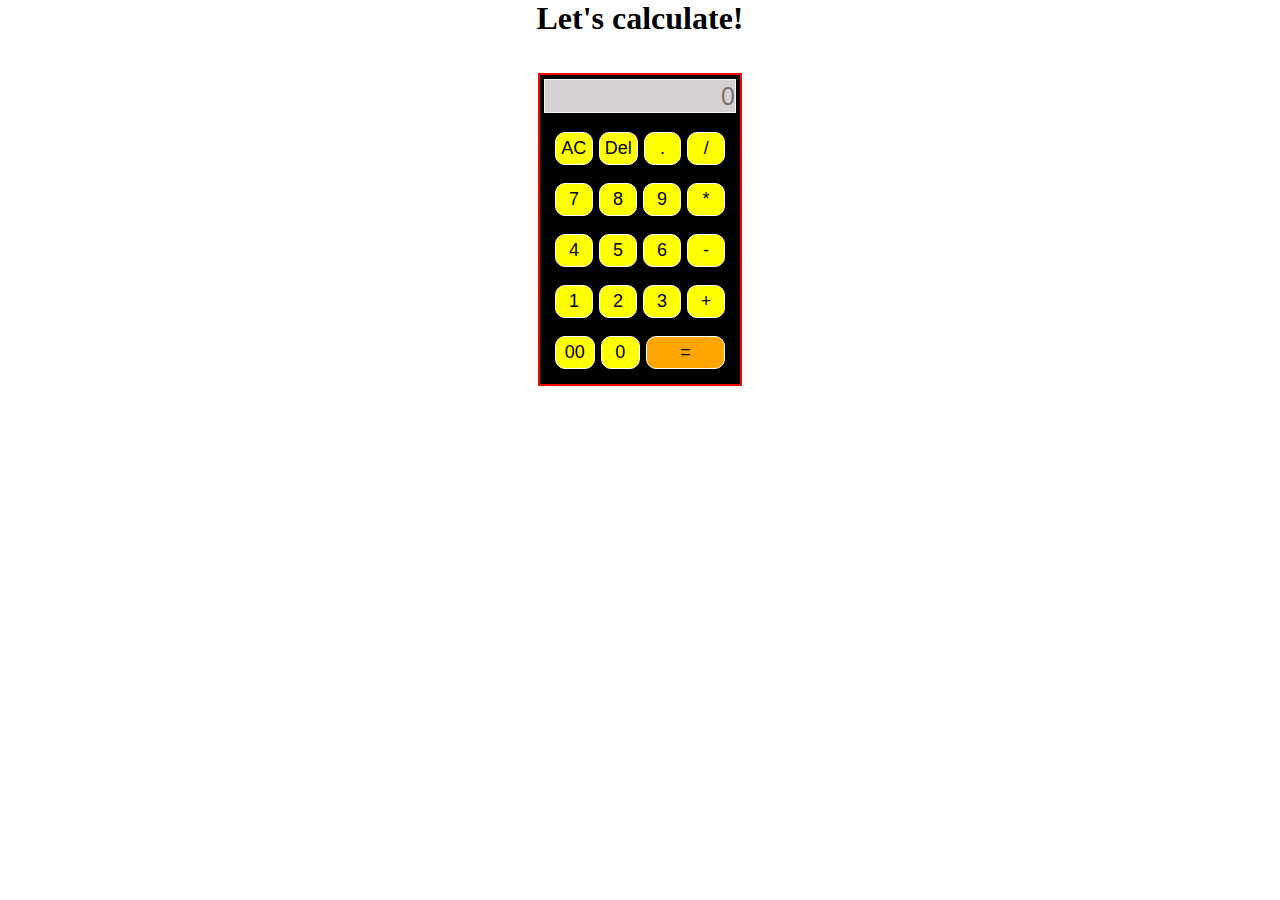
<file: calculator_by_me/index.html>
<!DOCTYPE html>
<html lang="en">
<head>
    <meta charset="UTF-8">
    <meta name="viewport" content="width=device-width, initial-scale=1.0">
    <title>calculator</title>
    <link rel="stylesheet" href="./style.css">
</head>
<body>
    <h1>Let's calculate!</h1>
    <br>
    <br>
    <div class="box">
        <div class="calculator">
            <input type="text" class="output" placeholder="0">
            <div class="row">
                <button class="buttonClear" onclick="screen.value = '' ">AC</button>
                <button class="delButton" onclick="screen.value = screen.value.slice(0,-1); ">Del</button>
                <button data-num="." class="button">.</button>
                <button data-num="/" class="button">/</button>
            </div>
            <div class="row">
                <button data-num="7" class="button">7</button>
                <button data-num="8" class="button">8</button>
                <button data-num="9" class="button">9</button>
                <button data-num="*" class="button">*</button>
            </div>
            <div class="row">
                <button data-num="4" class="button">4</button>
                <button data-num="5" class="button">5</button>
                <button data-num="6" class="button">6</button>
                <button data-num="-" class="button">-</button>
            </div>
            <div class="row">
                <button data-num="1" class="button">1</button>
                <button data-num="2" class="button">2</button>
                <button data-num="3" class="button">3</button>
                <button data-num="+" class="button">+</button>
            </div>
            <div class="row">
                <button data-num="00" class="button">00</button>
                <button data-num="0" class="button">0</button>
                <button class="equalbtn" onclick="screen.value = eval(screen.value)" >=</button>
            </div>
        </div>
    </div>
    <script src="./app.js"></script>
</body>
</html>
</file>
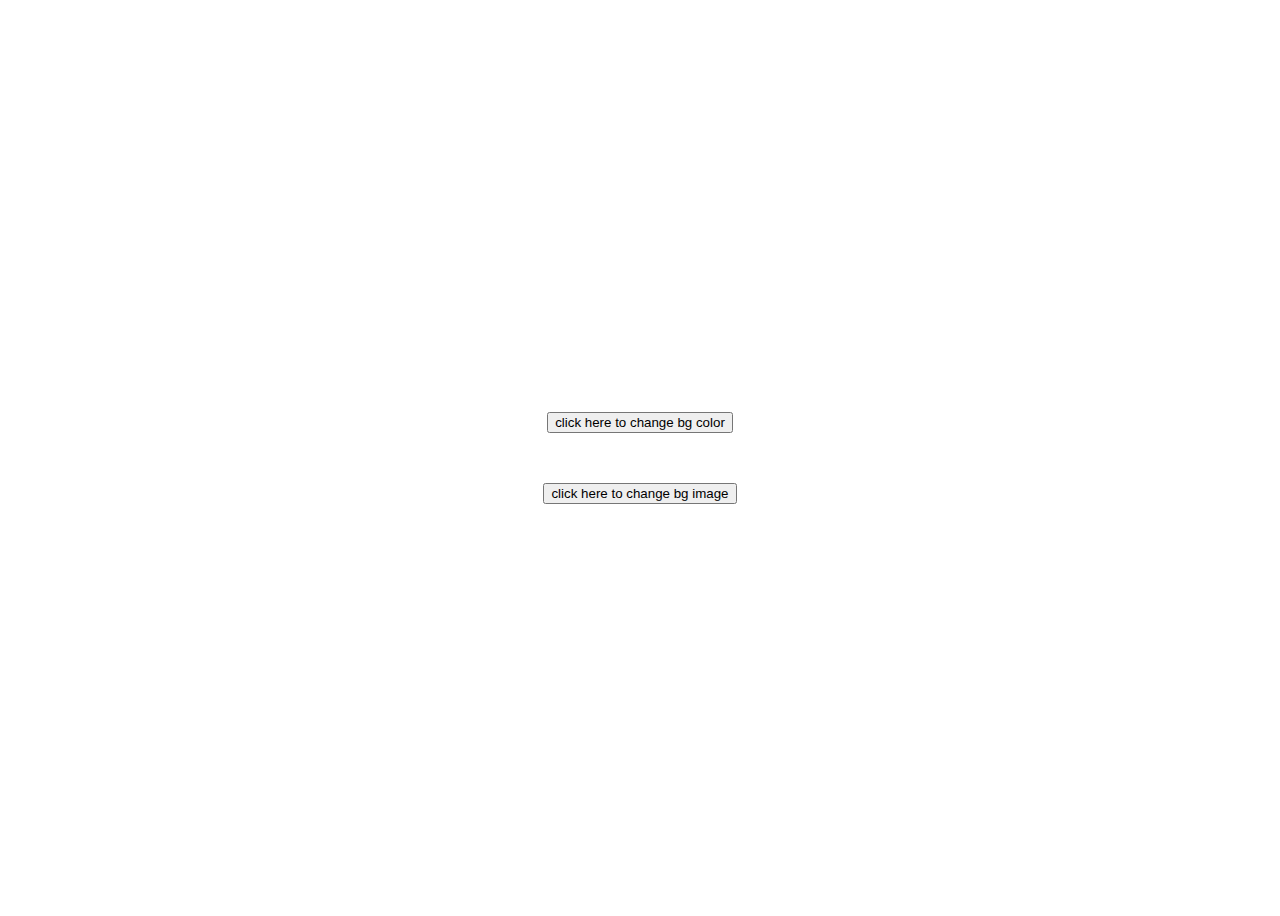
<file: change_bg_color_on_clicking/index.html>
<!DOCTYPE html>
<html lang="en">
<head>
    <meta charset="UTF-8">
    <meta http-equiv="X-UA-Compatible" content="IE=edge">
    <meta name="viewport" content="width=device-width, initial-scale=1.0">
    <title>Changing bg color on clicking</title>
    <link rel="stylesheet" href="./style.css">
    <link href="https://cdn.jsdelivr.net/npm/bootstrap@5.3.0-alpha3/dist/css/bootstrap.min.css" rel="stylesheet" integrity="sha384-KK94CHFLLe+nY2dmCWGMq91rCGa5gtU4mk92HdvYe+M/SXH301p5ILy+dN9+nJOZ" crossorigin="anonymous">

</head>
<body>
    <div  class="container">
        <button onclick="changeColor()" type="button" class="btn btn-primary">click here to change bg color</button>
        <button onclick="changeBgImg()" type="button" class="btn btn-primary">click here to change bg image</button>

    </div>
    <script src="./index.js"></script>
</body>
</html>
</file>
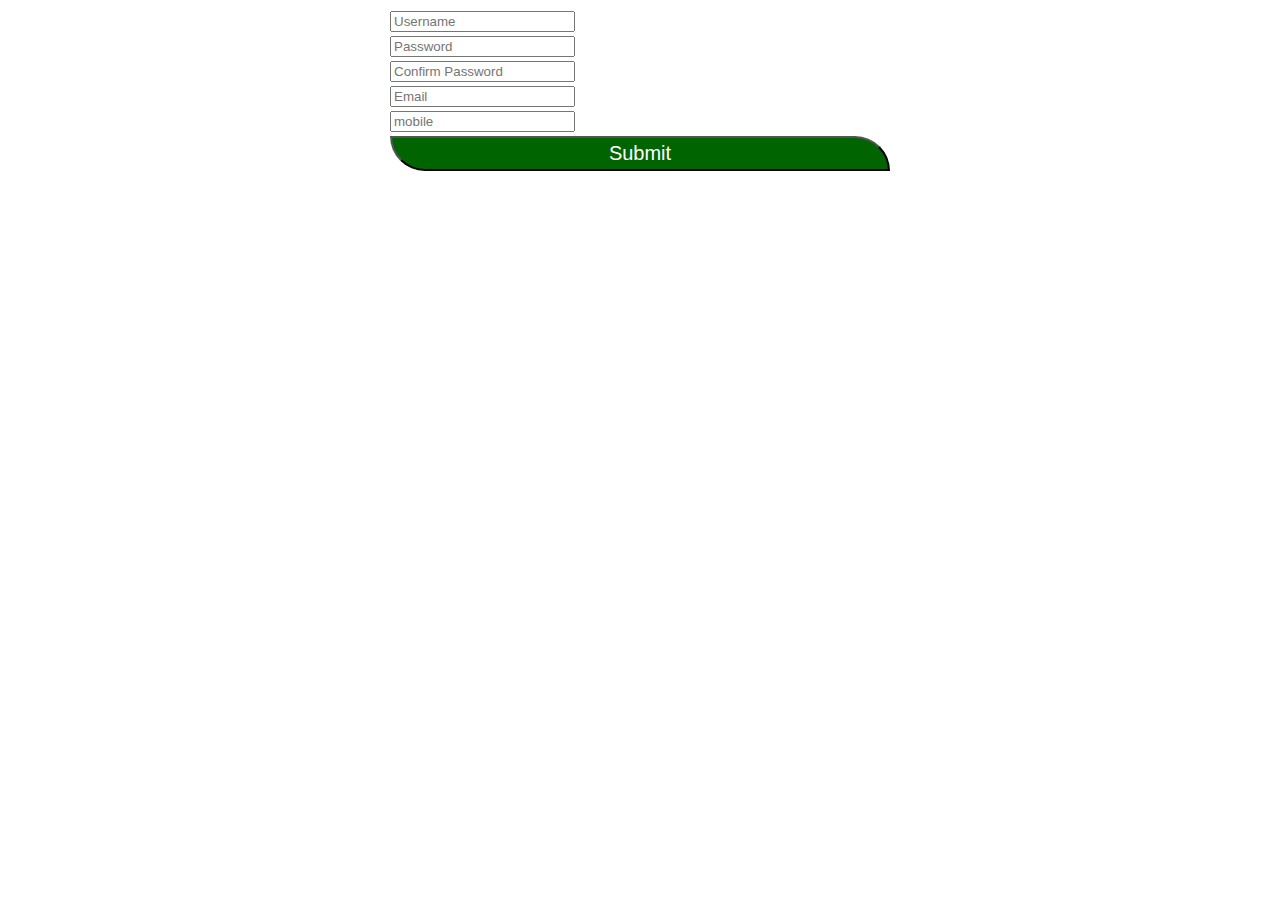
<file: form validation/index.html>
<!DOCTYPE html>
<html lang="en">
<head>
    <meta charset="UTF-8">
    <meta name="viewport" content="width=device-width, initial-scale=1.0">
    <title>Form Validation</title>
    <link rel="stylesheet" href="./style.css">
</head>
<body>
    <form action="#" autocomplete="off" onsubmit="return validation()">
        <table  align="center">
            <tr><td><input type="text" id="user" placeholder="Username">
                <br><span id="userr"></span></td></tr>
            <tr><td><input type="text" id="pass" placeholder="Password">
                <br><span id="passs"></span></td></tr>
            <tr><td><input type="text" id="conpass" placeholder="Confirm Password">
                <br><span id="conpasss"></span></td></tr>
            <tr><td><input type="" id="email" placeholder="Email">
                <br><span id="emaill"></span></td></tr>
            <tr><td><input type="" id="mobile" placeholder="mobile">
                <br><span id="mobilee"></span></td></tr>
             <tr><td><input type="submit" id="btn" placeholder="Submit"></td></tr>
        </table>
    </form>

    <script src="./bestPractices.js"></script>
</body>
</html>
</file>
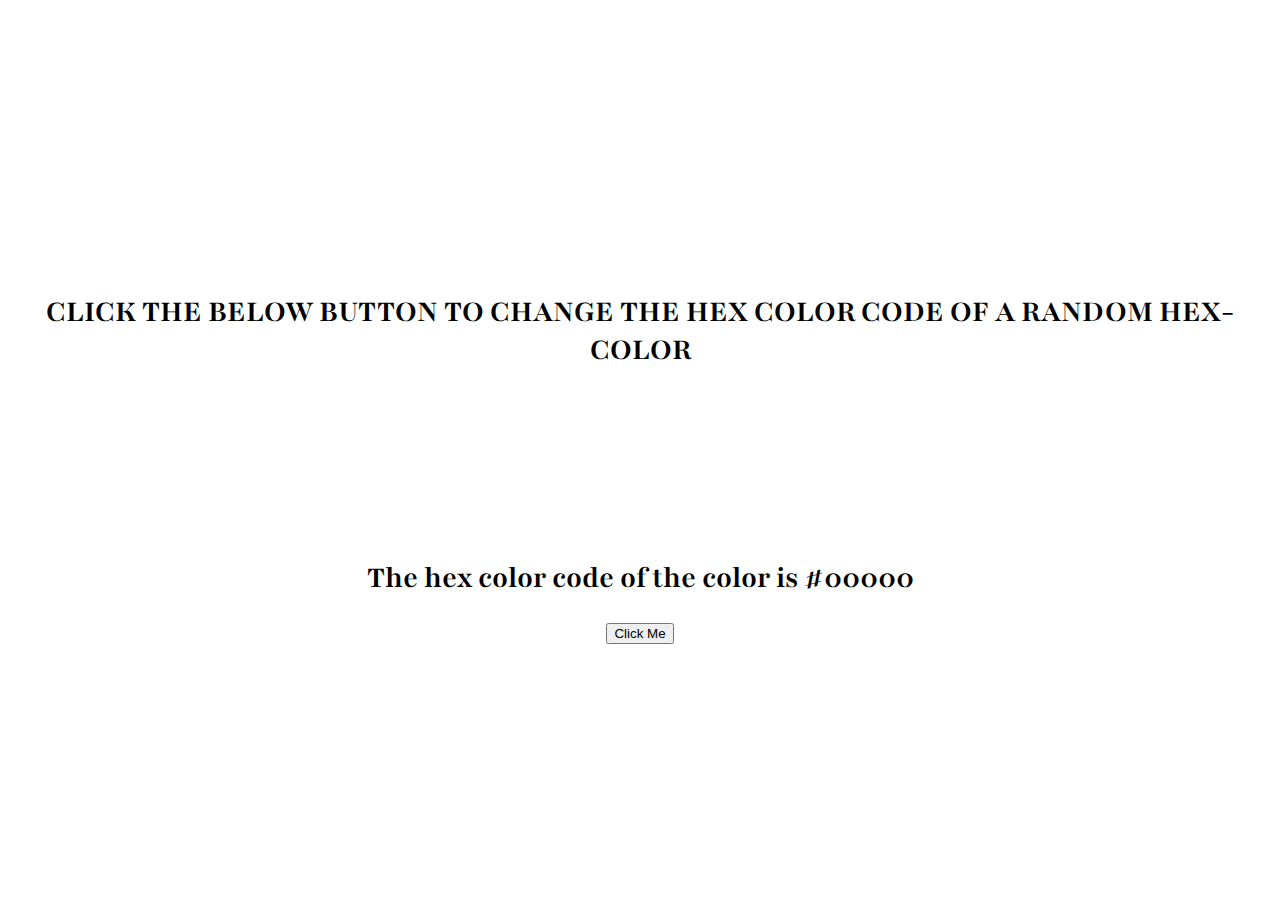
<file: get_random_color_code_on_click/index.html>
<!DOCTYPE html>
<html lang="en">
<head>
    <meta charset="UTF-8">
    <meta http-equiv="X-UA-Compatible" content="IE=edge">
    <meta name="viewport" content="width=device-width, initial-scale=1.0">
    <title>Get random color code on click</title>
    <link href="https://cdn.jsdelivr.net/npm/bootstrap@5.3.0-alpha3/dist/css/bootstrap.min.css" rel="stylesheet" integrity="sha384-KK94CHFLLe+nY2dmCWGMq91rCGa5gtU4mk92HdvYe+M/SXH301p5ILy+dN9+nJOZ" crossorigin="anonymous">
    <link rel="stylesheet" href="./style.css">
</head>
<body>
<div class="container">
    <div class="hex-color">
        <h1>click the below button to change the hex color code of a random hex-color</h1>
        <h2>The hex color code of the color is #<span id="hex-code">00000</span></h2>

        <button onclick="changeColor()" type="button" class="btn btn-primary">Click Me</button>

    </div>


</div>
    <script src="./index.js"></script>
</body>
</html>
</file>
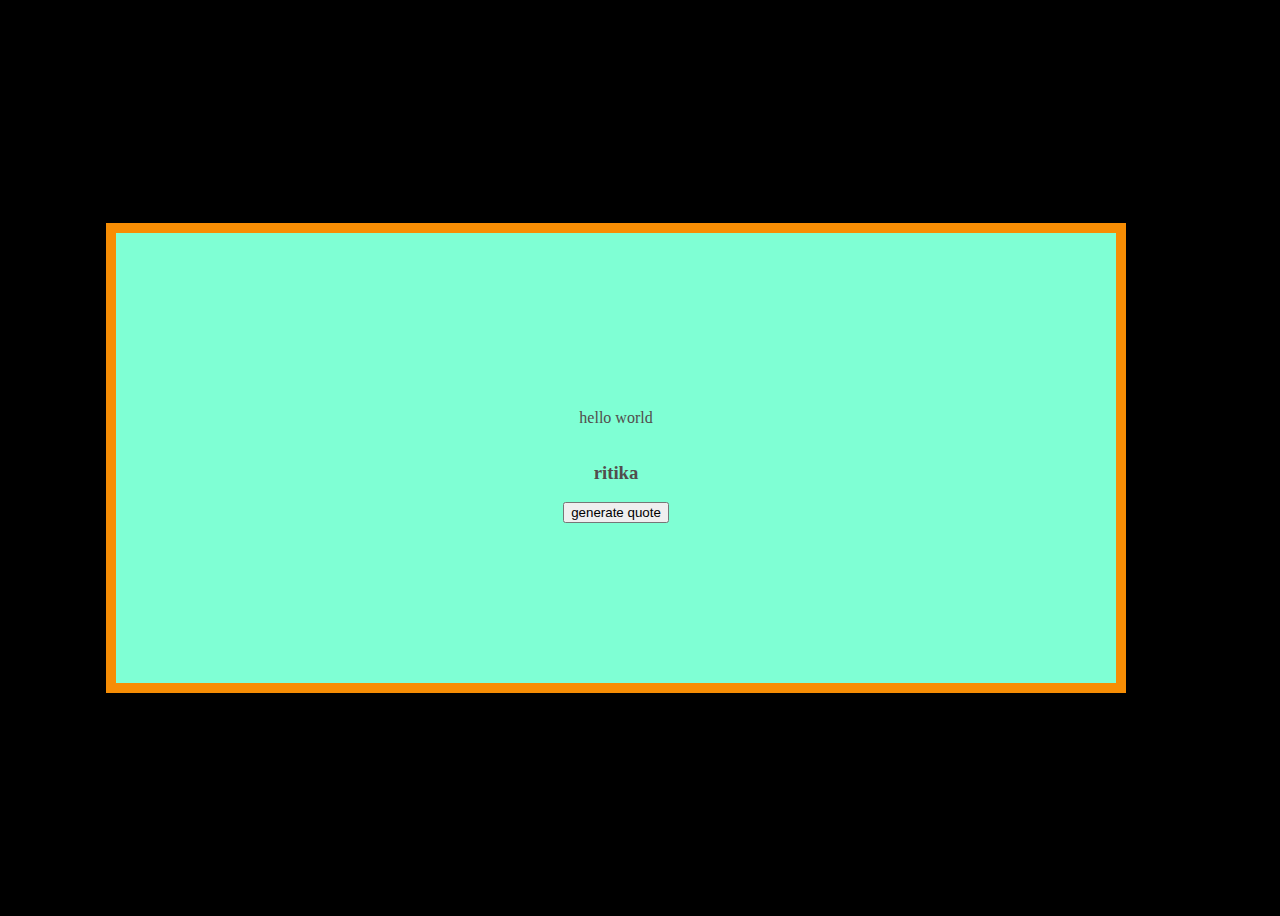
<file: random-quote-generator/index.html>
<!DOCTYPE html>
<html lang="en">
<head>
    <meta charset="UTF-8">
    <meta http-equiv="X-UA-Compatible" content="IE=edge">
    <meta name="viewport" content="width=device-width, initial-scale=1.0">
    <title>RANDOM QUOTE GENRATOR</title>
    <link rel="stylesheet" href="./style.css">
    <link href="https://cdn.jsdelivr.net/npm/bootstrap@5.3.0-alpha3/dist/css/bootstrap.min.css" rel="stylesheet" integrity="sha384-KK94CHFLLe+nY2dmCWGMq91rCGa5gtU4mk92HdvYe+M/SXH301p5ILy+dN9+nJOZ" crossorigin="anonymous">

</head>
<body>
<div class="container">
    <div class="quotes">
        <p id="quote">hello world</p>
        <h3 id="author"> ritika</h3>
        <button onclick="generate()" type="button" class="btn btn-primary">generate quote</button>

    </div>
</div>







<script src="./style.js"></script>
</body>
</html>
</file>
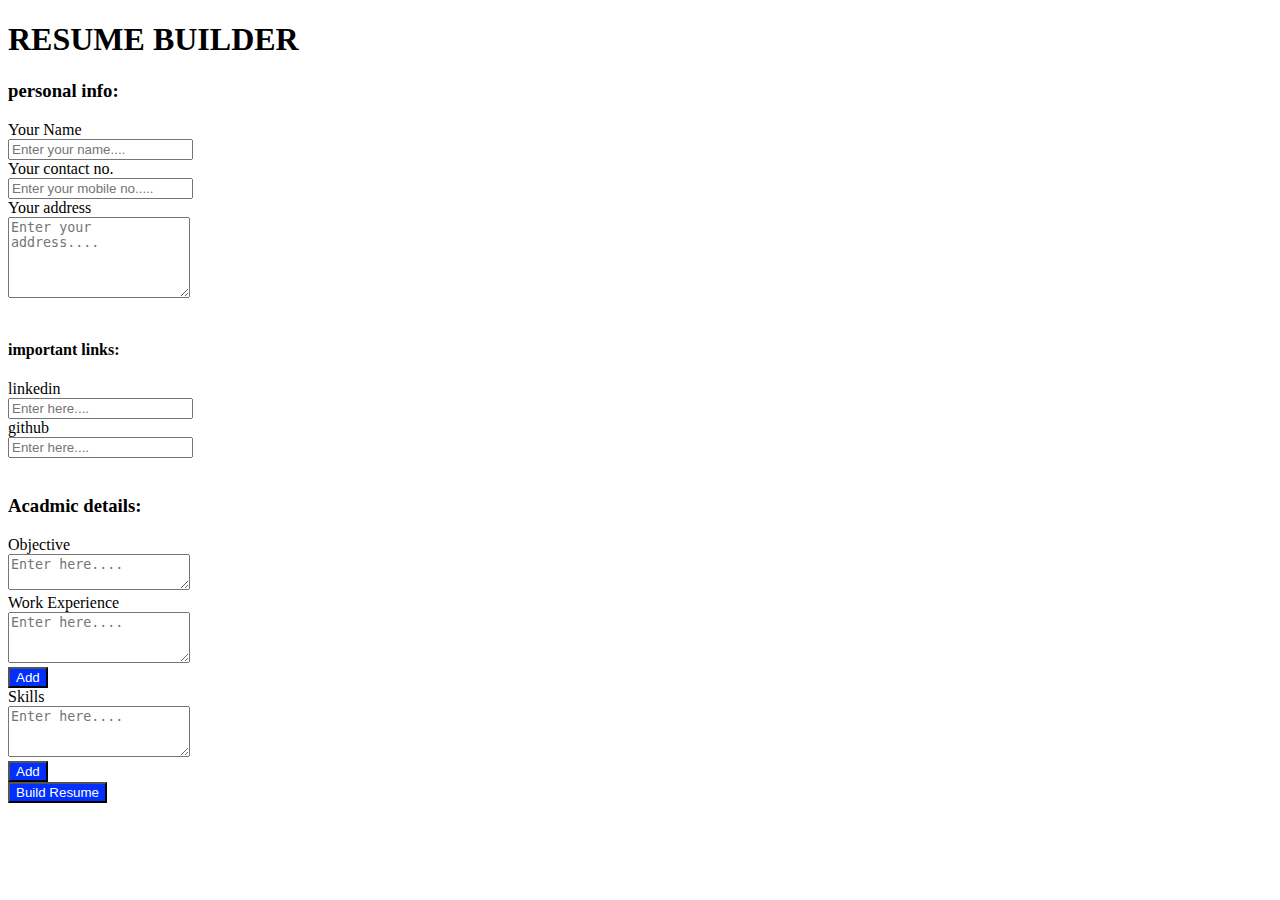
<file: resume_builder_website/index.html>
<!DOCTYPE html>
<html lang="en">
<head>
    <meta charset="UTF-8">
    <meta name="viewport" content="width=device-width, initial-scale=1.0">
    <title>Resume builder website</title>
    <link rel="stylesheet" href="./style.css">
    <link href="https://cdn.jsdelivr.net/npm/bootstrap@5.3.2/dist/css/bootstrap.min.css" rel="stylesheet" integrity="sha384-T3c6CoIi6uLrA9TneNEoa7RxnatzjcDSCmG1MXxSR1GAsXEV/Dwwykc2MPK8M2HN" crossorigin="anonymous">

</head>
<body>
<!-- RESUME FORM  -->
<div class="container" id="resumeForm">
    <h1 class="text-center">RESUME BUILDER</h1>
 
    <div class="row">

        <div class="col-md-6">
            <h3>personal info:</h3>

            <div class="form-group mt-2">
                <label for="name">Your Name</label><br>
                <input type="text" id="nameB" placeholder="Enter your name...." class="form-control name">
            </div>
            <div class="form-group mt-2">
                <label for="contact">Your contact no.</label><br>
                <input type="text" id="contactB" placeholder="Enter your mobile no....." class="form-control contact">
            </div>
            <div class="form-group mt-2">
                <label for="name">Your address</label><br>
                <textarea type="text" id="addressB" placeholder="Enter your address...." class="form-control address" rows="5"></textarea>
            </div> <br>
            <h4>important links:</h4>

        <label for="name">linkedin</label><br>
        <input type="text" name="" id="linkedinB" placeholder="Enter here...." class="form-control linked"><br>
    
        <label for="name">github</label><br>
        <input type="text" name="" id="gitB" placeholder="Enter here...." class="form-control git">
        </div> <br>
        <div class="col-md-6">
            <h3>Acadmic details:</h3>
            <div class="form-group mt-2">
                <label for="name">Objective</label><br>
                <textarea type="text"  placeholder="Enter here...." class="form-control Object rows-3" id="objectiveB"></textarea>
            </div>
            <div class="form-group mt-2"  id="we">
                <label>Work Experience</label><br>
                <textarea "text" id="workExperienceB" placeholder="Enter here...." class="form-control weField" rows="3"></textarea>
                <div class="container text-center mt-2" id="weAddButton">
                    <button onclick="addNewField()" class="btn btn-primary btn-sn">Add</button>
                </div>
            </div>
            <div class="form-group mt-2" id="skills">
                <label >Skills</label><br>
                <textarea type="text" id="SkillsB" placeholder="Enter here...." class="form-control Skills" rows="3"></textarea>
                <div class="container text-center mt-2" id="skillAddButton">
                    <button onclick="addNewSkill()" class="btn btn-primary btn-sn">Add</button>
                </div>
            </div>
        </div>

    </div>


    <div class="container text-center mt-2">
        <button onclick="buildResume()" class="btn btn-primary btn-sn" id="buildResume">Build Resume</button>
    </div>
</div>


<!-- RESUME TEMPLATE -->

<div class="container" id="resumeTemplate">

    <div class="row">
<!-- first column -->
        <div class="col-md-4" text-center py-"5" bg-primary>


            <img src="./png-transparent-default-avatar-thumbnail.png" alt="" class="my-image" >
            <div class="container">
                <h3 id="nameT1">Ram Mohan</h3>
                <p id="contactT">1234567890, <br> 1234567098</p>
                <p id="addressT">A-61 Shakti Vihar, <br> New Delhi, <br> India</p>
            </div>
        <hr>

                <a id="linkedinT" href="#1">linkedin</a><br>
                <a id="gitT"href="#2">gitHub</a>

        </div>


        <!-- second column -->
        <div class="col-md-8" text-center py-"5" >
            <h1 class="text-center" style="font-weight: 900;" id="nameT2">
                RAM MOHAN
        </h1>

        <!-- Objective -->

        <div class="card mt-4">
            <div class="card-header background">
                <h3>Objectives</h3>
                <hr>
                <div class="card-body" >
                    <p id="objectiveT"> lnblanditiis sed nobis incidunt saepe quaerat magnam ducimus. Repudiandae, sint error! Reprehenderit minus mollitia debitis, maiores officiis, repudiandae unde corrupti non, corporis deleniti impedit ex!</p>

                </div>
            </div>
        </div>
        <div class="card2 mt-4" >
            <div class="card-header background">
                <h3>Work Experiences</h3>
                <hr>
                <div class="card-body">
                    <ul id="workExperienceT">
                        <li>Lorem ipsum dolor sit amet, consectetur adipisicing elit. Ducimus voluptatem nostrum eum expedita atque, quo maiores, natus ratione voluptatibus tenetur cupiditate!</li>
                        <li>Lorem, ipsum dolor sit amet consectetur adipisicing elit. In facere coni cum perspiciatis sint porro maiores sit voluptatum ducimus odio laborum quaerat temporibus! Repellat, debitis libero?</li>
                    </ul>
                </div>
            </div>
        </div>
        <div class="card3 mt-4">
            <div class="card-header background">
                <h3>Skills</h3>
                <hr>
                <div class="card-body">
                    <ul id="skillsT">
                        <li>voluptatibus tenetur cupiditate!</li>
                        <li>odio laborum quaerat temporibus! Repellat, debitis libero?</li>
                    </ul>
                </div>
            </div>
        </div>
        </div>
        
        <div class="container mt-'4' text-center ">
            <button onclick="printResume()" class="btn btn-primary btn-sn" id="printT">Print</button>

        </div>
    </div>
</div>



    <script src="./script.js"></script>
    <script src="https://cdn.jsdelivr.net/npm/bootstrap@5.3.2/dist/js/bootstrap.bundle.min.js" integrity="sha384-C6RzsynM9kWDrMNeT87bh95OGNyZPhcTNXj1NW7RuBCsyN/o0jlpcV8Qyq46cDfL" crossorigin="anonymous"></script>

</body>
</html>
</file>
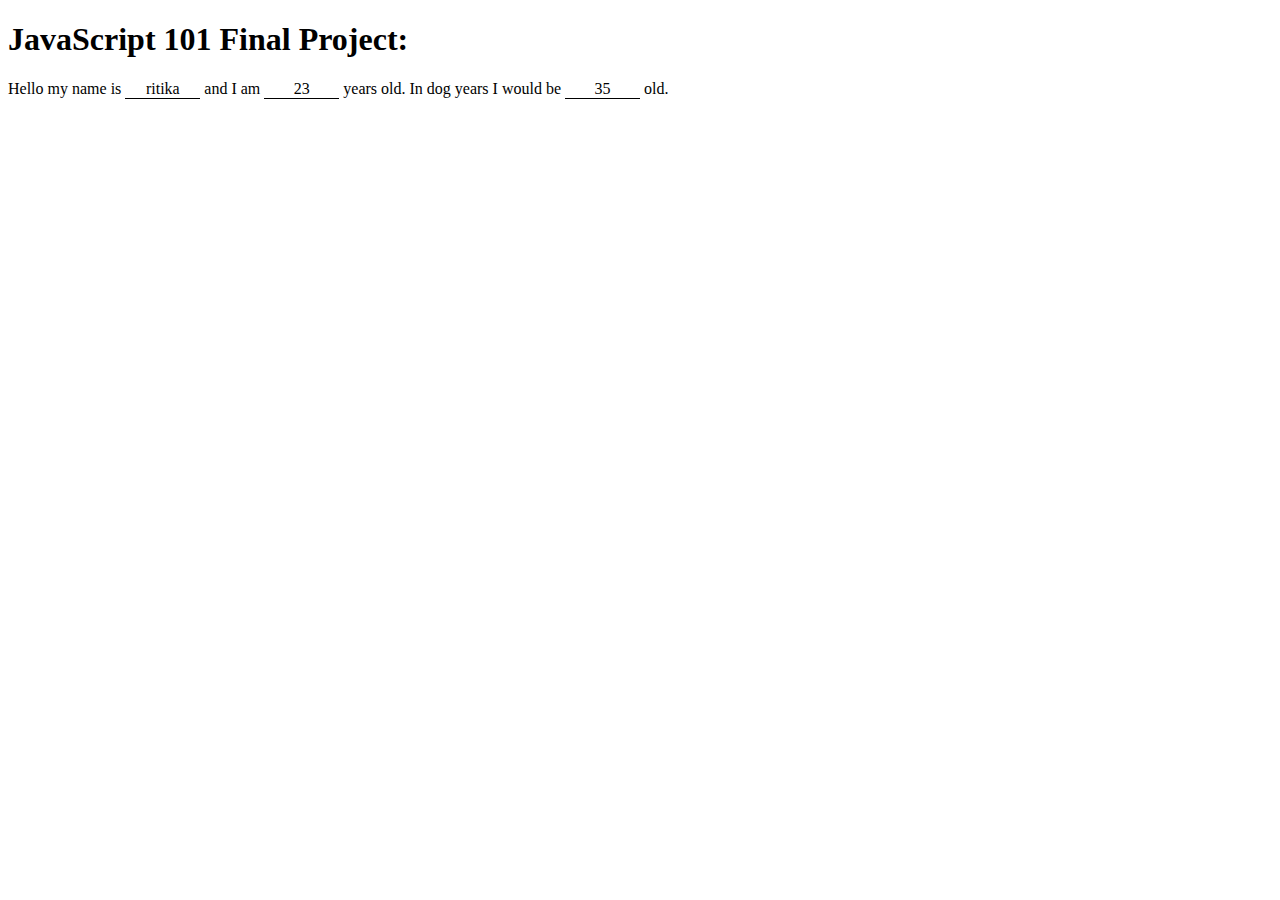
<file: js/js.html>
<!DOCTYPE html>
<html lang="en">
<head>
    <meta charset="UTF-8">
    <meta name="viewport" content="width=device-width, initial-scale=1.0">
    <title>Document</title>
    <link rel="stylesheet" href="./js.css">
</head>
<body>

    <h1>JavaScript 101 Final Project:</h1>

Hello my name is <span id="name" class="fake-input"></span> and I am <span id="age" class="fake-input"></span> years old. In dog years I would be <span id="dogyears" class="fake-input"></span> old.

    <script src="./js.js"></script>
</body>
</html>
</file>
<file: calculator_by_me/style.css>
*{
    margin: 0px;
    padding: 0px;
}
body{
    width: 100vw;
    height: auto;
    display: flex;
    flex-direction: column;
    align-items: center;
    justify-content: center;
}
.calculator{
    width: 200px;
    border: 2px solid red;
    background-color: black;
}

.output{
    font-size: 25px;
    width: 190px;
    margin: 4px;
    height: 32px;
    background-color: #d6d2d2;
    color: hsl(0, 3%, 23%);
    border: 1px solid whitesmoke;
    text-align: right;
}

.row{
    justify-content: space-evenly;
    display: flex;
    margin: 12px;
}


button{
    width: 40px;
    justify-content: space-evenly;
    display: flex;
    border-radius: 10px;
    padding: 5px;
    font-size: 18px;
    margin: 3px;
    cursor: pointer;
    background-color: yellow;
    border: 1px solid #ffffff;
} 

button:hover{
    font-weight: bold;
    font-size: 20px;

}

.equalbtn{
    width: 80px;
    background-color: orange;
}
.operator{
    color: green;
    font-weight: bold;
}
</file>
<file: change_bg_color_on_clicking/style.css>
.container{
    align-items: center;
    height: 100vh;
    display: flex;
    flex-direction: column;
    gap: 50px;
    justify-content: center;
}
</file>
<file: form validation/style.css>
<<<<<<< HEAD
input{
    margin: 3px;
    width: 500px;
    height: 35px;
    font-size: 20px;
    color: rgb(3, 3, 98);
    border-radius: 20px;
    border: 1.5px solid rgb(3, 3, 98);
}

#btn{
    width: 500px;
    height: 35px;
    font-size: 20px;
    background-color: darkgreen;
    color: white;
    border-radius: 0px 50px;
}
#btn:hover{
    background-color: rgb(3, 3, 98);
}
span{
    color: red;
    
=======
input{
    margin: 3px;
    width: 500px;
    height: 35px;
    font-size: 20px;
    color: rgb(3, 3, 98);
    border-radius: 20px;
    border: 1.5px solid rgb(3, 3, 98);
}

#btn{
    width: 500px;
    height: 35px;
    font-size: 20px;
    background-color: darkgreen;
    color: white;
    border-radius: 0px 50px;
}
#btn:hover{
    background-color: rgb(3, 3, 98);
}
span{
    color: red;
    
>>>>>>> e093e5f8adb6110137463cb3bde2b83f504252c4
}
</file>
<file: get_random_color_code_on_click/style.css>
@import url('https://fonts.googleapis.com/css2?family=Playfair:ital,wght@1,600&display=swap');


body{
    font-family : 'Playfair', serif;

}

.container{
    display: flex;
    flex-direction: column;
    gap: 50px;
    justify-content: center;
    align-items: center;
    height: 100vh;

}
.hex-color{
    text-align: center;
}
.hex-color h1{
    font-size: 2rem;
    text-transform: uppercase;
    animation: changecolor 5s infinite alternate;
}

.hex-color h2{
    font-size: 2rem;
    margin-top: 15%;
}

@keyframes changecolor {
    0%{
        color: red;
    }
    20%{
        color: orange;
    }
    40%{
        color: yellow;
    }
    60%{
        color: green;
    }
    80%{
        color: blue;
    }
    100%{
        color: purple;
    }
    
}
</file>
<file: random-quote-generator/style.css>
body{
    width: 100%;
    height: 100vh;
    background-color: black;
}

.container{
    width: 95%;
    height: 100vh;
    display: flex;
    text-align: center;
}

.quotes{
    border: 10px solid rgb(247, 141, 4);
    width: 900px;
    height: 450px;
    margin: auto;
    display: flex;
    flex-direction: column;
    justify-content: center;
    align-items: center;
    padding: 0 50px;
    color: rgb(82, 77, 77);
    background-color: aquamarine;

}
.quote p {
    font-size: 2rem;
}
.quote h3 {
    font-size: 1.5rem;
}

@media(max-width:480px){
    .quote p {
        font-size: 1rem;
    }
    .quote h3 {
        font-size: 1rem;
    }
}
</file>
<file: resume_builder_website/style.css>
#resumeForm{
    /* display: none; */
}
#resumeTemplate{
    display: none;
}
.my-image{
    border: 1px solid blue;
    border-radius: 100%;
    width: 100px;
}
.background{
    background-color: #002fff;
}
.btn{
    background-color: #002fff;
    color: white;
}
</file>
<file: js/js.css>
.real-input { 
    border: 0;
    border-bottom: 1px solid black;
    display: inline-block;
    width: 75px;
    text-align: center;
  }
</file>
